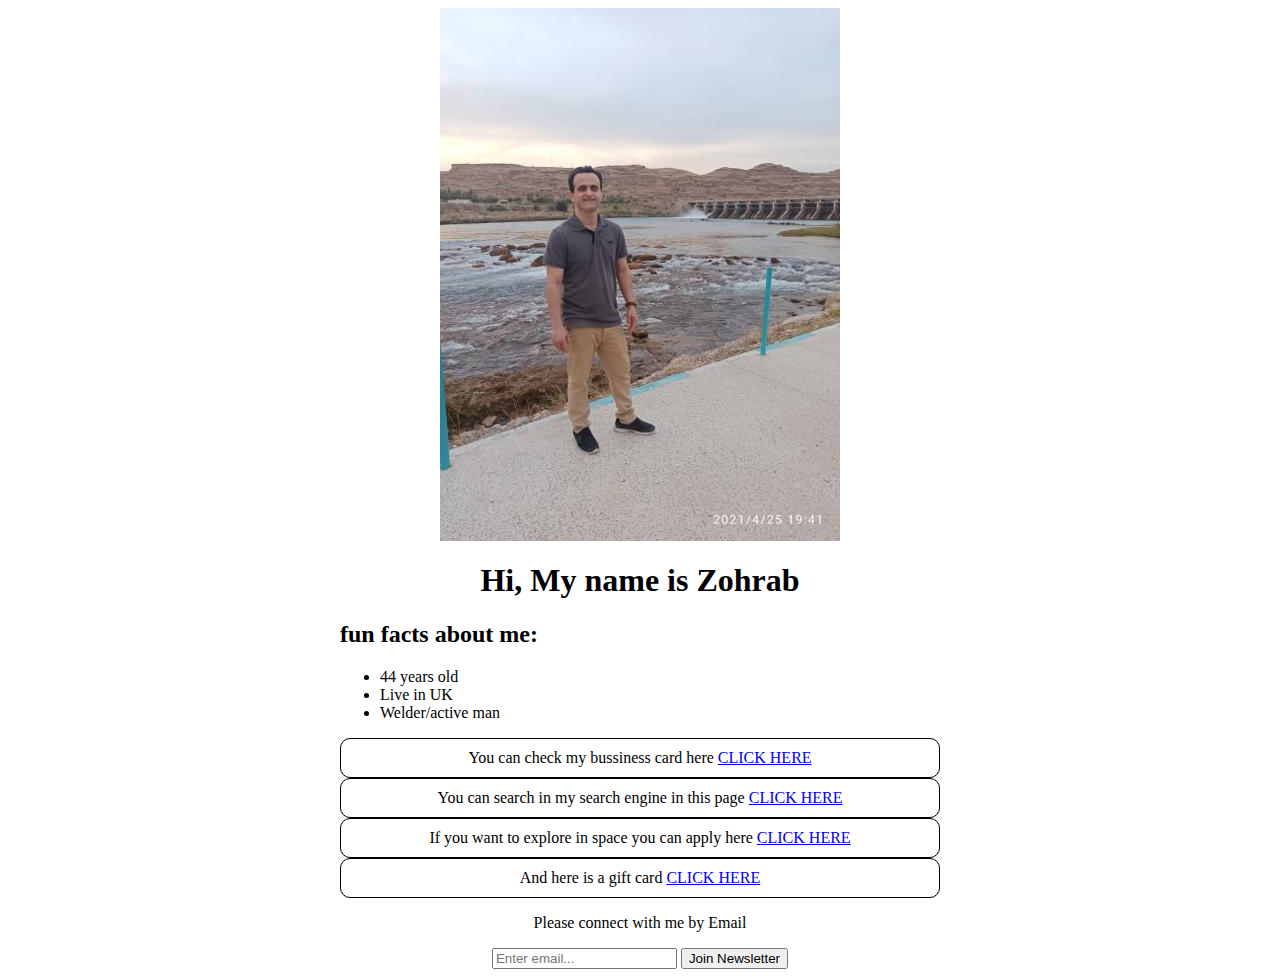
<file: index.html>
<html> 

<head> 

 <style> 

 .bc{ 

     border:1px solid #000; 

     border-radius:10px; 

     padding:10px; 

 } 

 </style> 

</head> 

<body style="text-align:center"> 

   <div style="width:600px;margin-right:auto;margin-left:auto;"> 

     

    <img src="images/me.jfif"> 

    <h1>Hi, My name is Zohrab</h1> 

    <h2 style="text-align:left">fun facts about me:</h2>  

    <ul style="text-align:left"> 

        <li>44 years old</li> 

        <li>Live in UK</li> 

        <li>Welder/active man</li> 

    </ul> 

    <div class="bc"> 

    <span>You can check my bussiness card here  <a href="bisiness/index.html">CLICK HERE</a></span> 

    </div> 

    <div class="bc"> 

    <span>You can search in my search engine in this page  <a href="google/index.html">CLICK HERE</a></span> 

    </div> 

    <div class="bc"> 

    <span>If you want to explore in space you can apply here  <a href="SpaceExploration/index.html">CLICK HERE</a></span> 

    </div> 

    <div class="bc"> 

    <span>And here is a gift card  <a href="BirthdayGift/idex.html">CLICK HERE</a></span> 

    </div> 

    <p> Please connect with me by Email </p> 

    <input type="text" placeholder="Enter email..."> 

    <button>Join Newsletter</button> 

   </div> 

</body> 

</html>
</file>
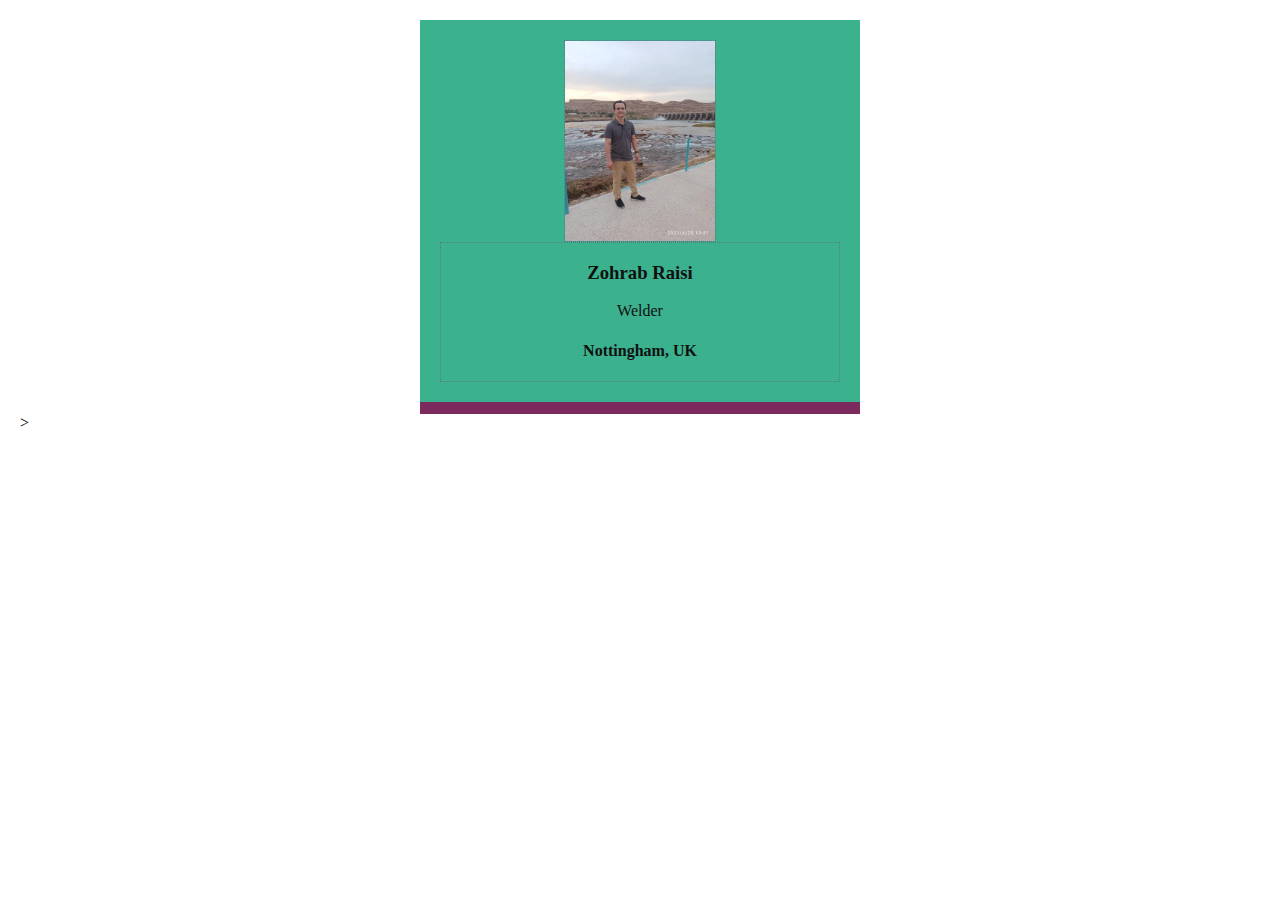
<file: bisiness/index.html>
<html> 

    <head> 

         <link rel="stylesheet" href="styles.css" /> 

     

</head> 

<body> 

    <div class="card border-black"> 

     

       <img src="../images/me.jfif" 

       alt="Zohrab Raisi smiling at the camera with a colorful background" 

     class="avatar border-blue"> 

    <div class="border-blue"> 

        <h3>Zohrab Raisi</h3> 

        <p>Welder</p>  

        <h4>Nottingham, UK</h4> 

    </div> 

</div> 

  </body> 

</html>>
</file>
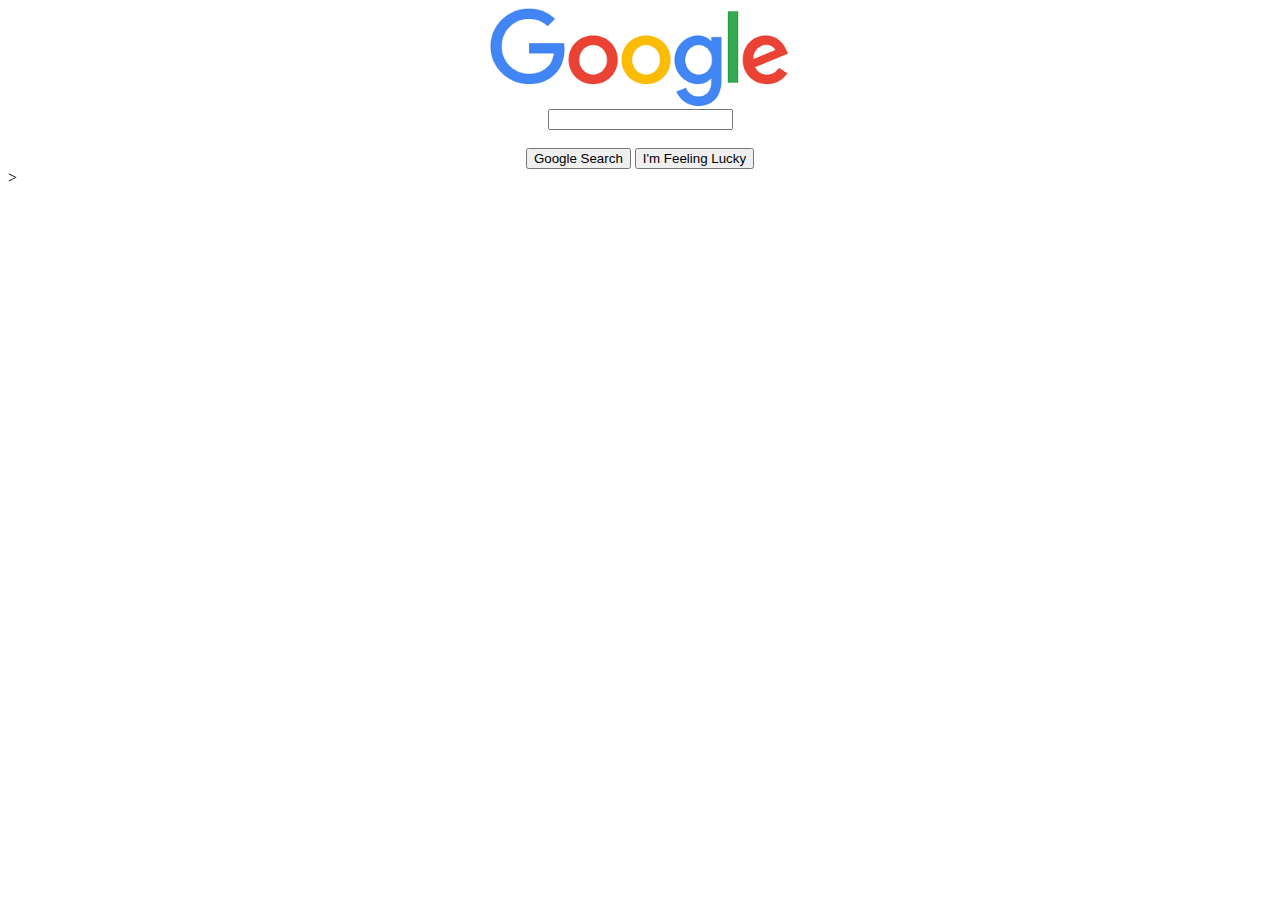
<file: google/index.html>
<html> 

<head> 

    <title>Page Title</title> 

     

</head> 

<body> 

    <center> 

    <img src="../images/download.png" width="300"> 

    <br>  

 
 

<input type="text"> 

<br> 

<br> 

<button>Google Search</button> 

<button>I'm Feeling Lucky</button>  

</center> 

</body> 

</html>>
</file>
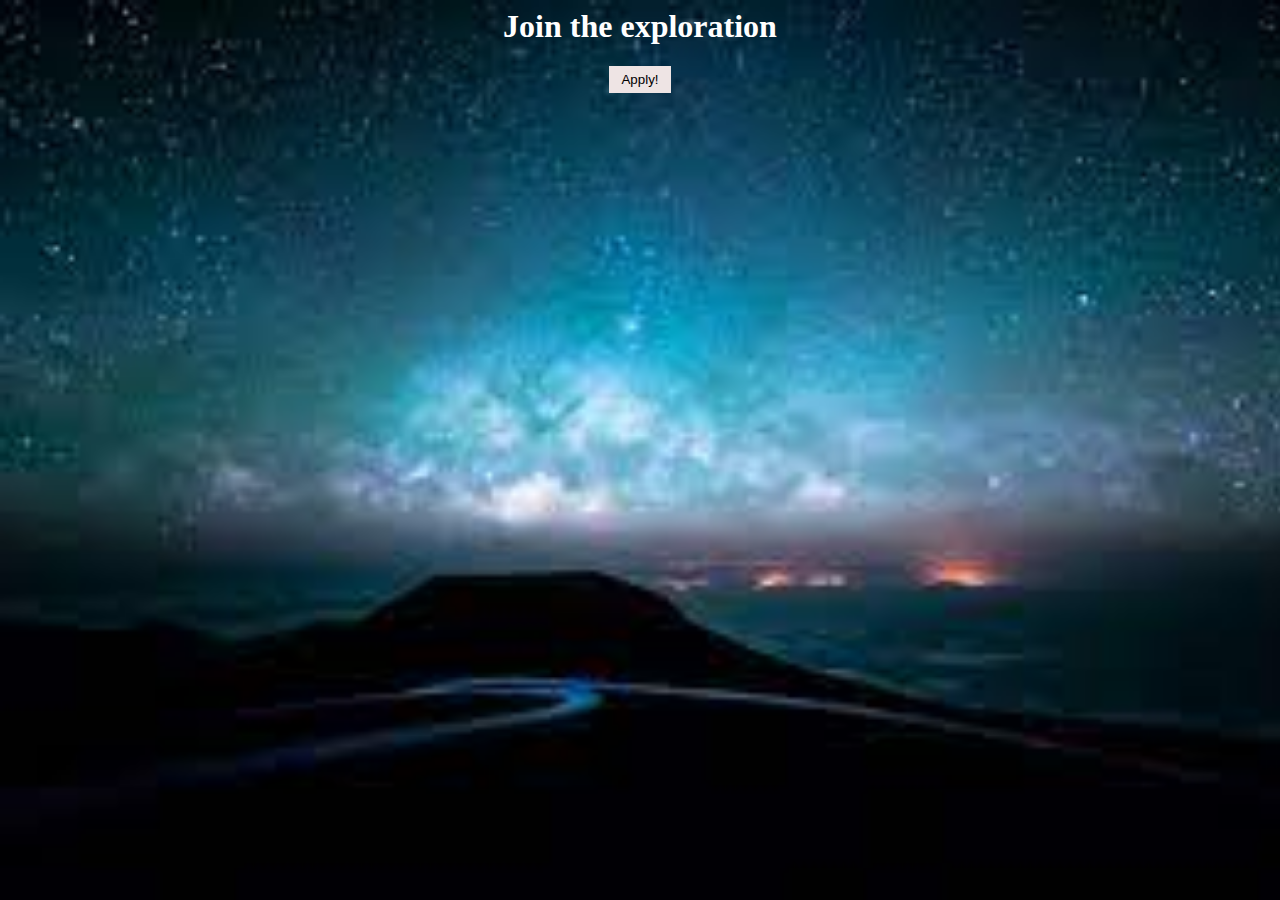
<file: SpaceExploration/index.html>
<html> 

    <head> 

         <link rel="stylesheet" href="styles.css" /> 

   </head> 

   <body> 

        <h1>Join the exploration</h1> 

        <button class= "btn">Apply!</button> 

    

        </body> 

    </html>
</file>
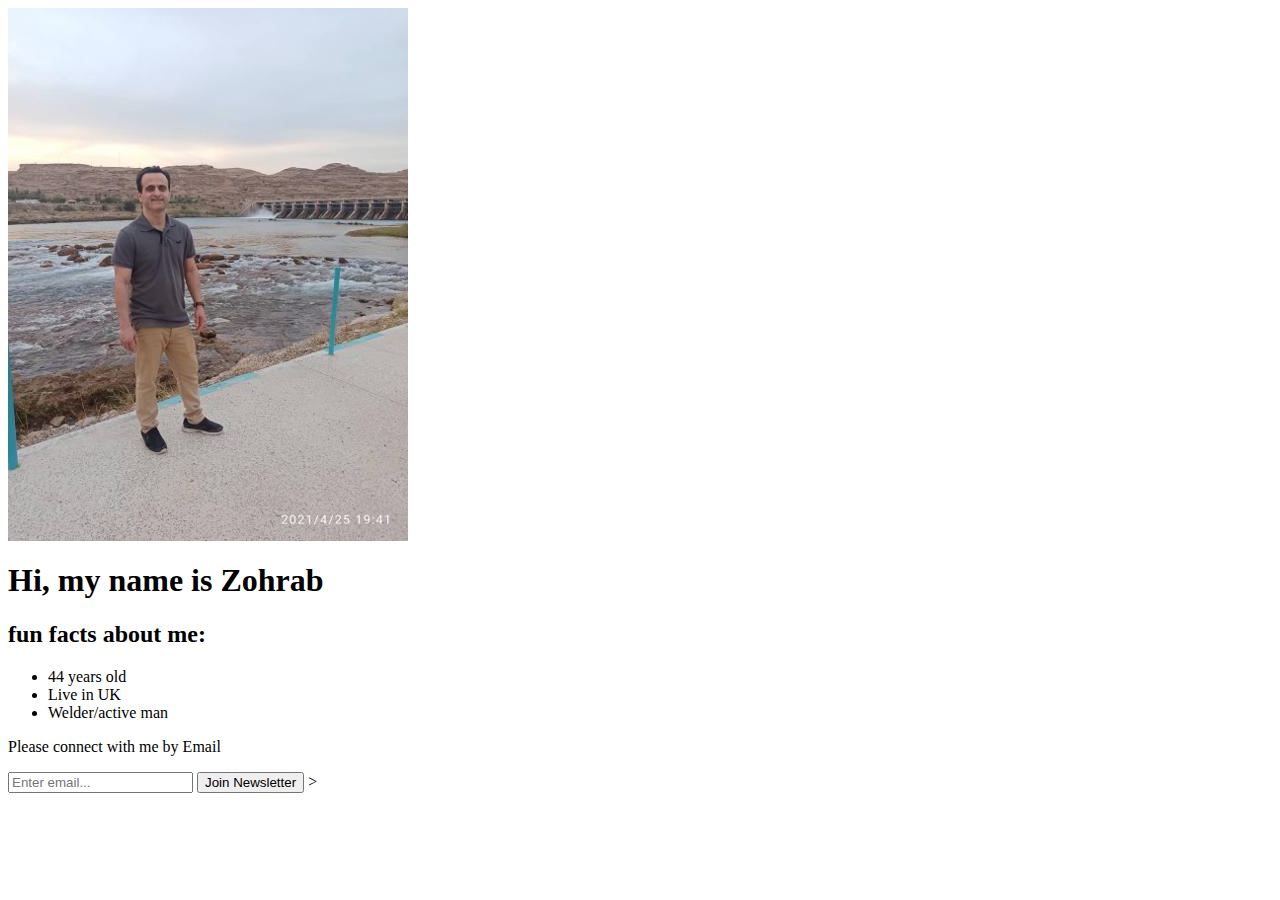
<file: website/index.html>
<html> 

<head> 

  

     

</head> 

<body> 

     

    <img src="../images/me.jfif"> 

    <h1>Hi, my name is Zohrab</h1> 

    <h2>fun facts about me:</h2>  

    <ul> 

        <li>44 years old</li> 

        <li>Live in UK</li> 

        <li>Welder/active man</li> 

    </ul> 

    <p>Please connect with me by Email</p> 

    <input type="text" placeholder="Enter email..."> 

    <button>Join Newsletter</button> 

</body> 

</html>>
</file>
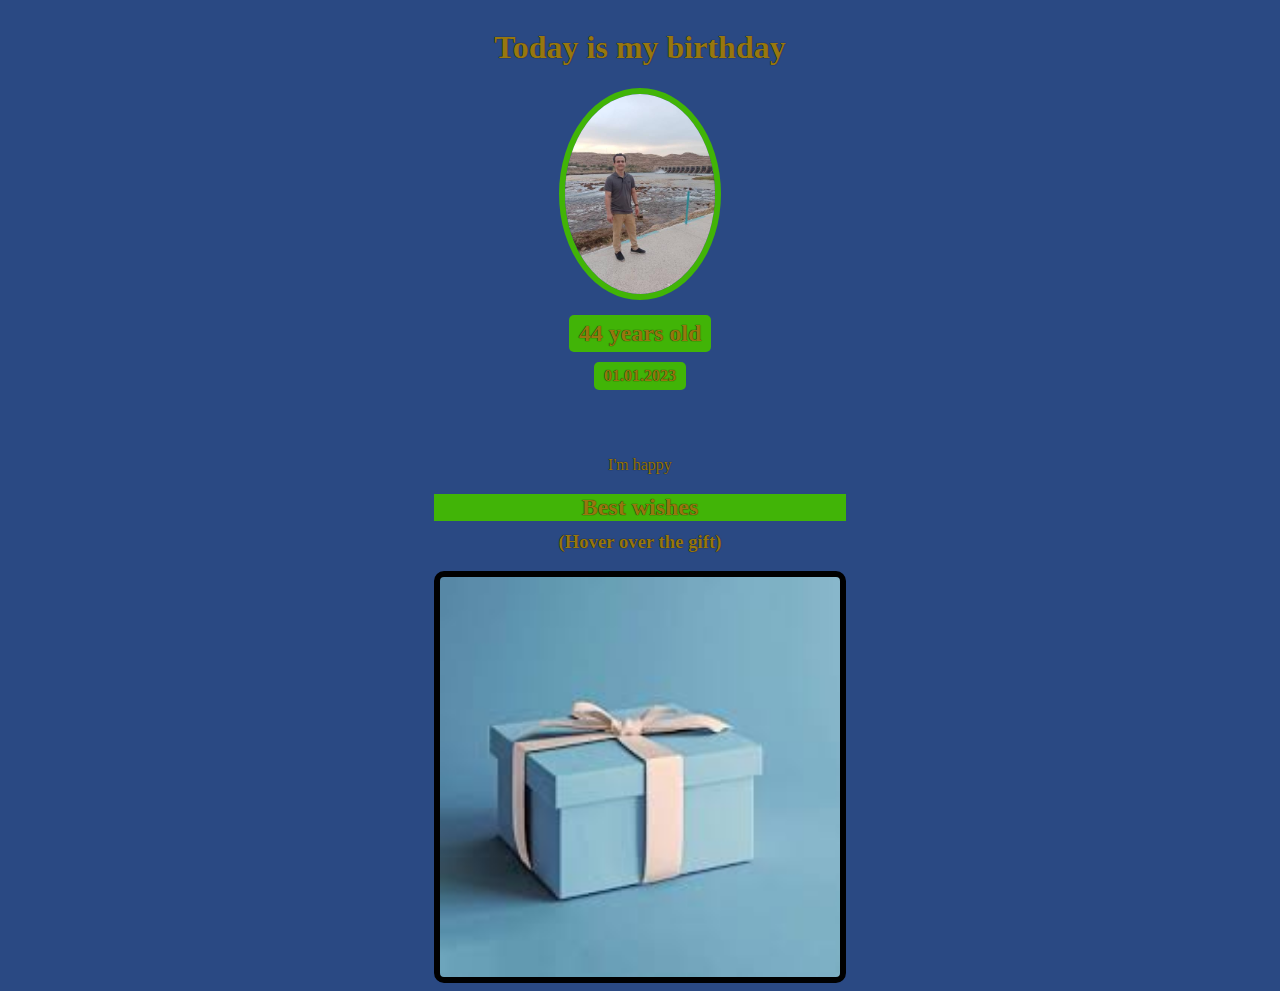
<file: BirthdayGift/idex.html>
<html> 

    <head> 

         

         <link rel="stylesheet" href="styles.css" > 

   </head> 

   <body> 

      <div id="header"> 

        <h1>Today is my birthday</h1> 

        <img id="bff-img" src="../images/me.jfif"> 

        <h2 id="bday-age">44 years old</h2> 

        <h4 id="bday-date">01.01.2023</h4> 

    </div> 

    <div class="gift-section"> 

        <p> I'm happy</p> 

        <h2 class="gift-title">Best wishes</h2> 

        <h3 class="gift-hint">(Hover over the gift)</h3> 

        <div class="gift-img"></div> 

        </div> 

    

        </body> 

    </html>
</file>
<file: bisiness/styles.css>
body { 

    margin: 20px; 

} 

 
 

.avatar { 

    width: 150px; 

} 

.card { 

    width: 400px; 

    margin-left: auto; 

    margin-right: auto; 

    padding: 20px; 

    display: flexs; 

    justify-content: space-around; 

    text-align: center; 

    background: #3cb18e; 

    color: #101011; 

    border-bottom: 12px solid #7c295e; 

} 

 
 

.border-blue { 

    border: 1px dotted rgb(88, 121, 133); 
}
</file>
<file: SpaceExploration/styles.css>
body {
    color: white;
    background-image: url(../images/images.jfif);
    background-size: cover;
    text-align: center;
}

.btn{
    padding: 6px 12px;
    background: rgb(238, 228, 228);
    border: none;
}
</file>
<file: BirthdayGift/styles.css>
body { 

    text-align: center; 

    background: hsl(219, 51%, 34%); 

    color: #97770f; 

    display: flex; 

    flex-direction: column; 

    align-items: center; 

     

} 

 
 

h1, h2, h3, h4, p { 

    text-shadow: 0px 0px 1px black; 

} 

 
 

#bff-img { 

    width: 150px; 

    border-radius: 50%; 

    border: 6px solid #41b407; 

    margin-bottom: 10px; 

} 

 
 

#bday-age{ 

    background: #41b407; 

    padding: 5px 10px; 

    border-radius: 5px; 

    margin: 5px 0 10px 0; 

} 

 
 

#bday-date{ 

    margin: 0; 

    background: #41b407; 

    padding: 5px 10px; 

    border-radius: 5px; 

} 

 
 

#header { 

    display: flex; 

    flex-direction: column; 

    align-items: center; 

} 

 
 

.gift-section { 

    margin-top: 50px; 

} 

 
 

.gift-title { 

    margin-bottom: 10px; 

} 

 
 

.gift-hint { 

    margin-top: 0; 

} 

 
 

.gift-img { 

    margin: 0 auto; 

    width: 400px; 

    height: 400px; 

    border: 6px solid black; 

    border-radius: 10px; 

    background-image: url("../images/download.jfif"); 

    background-size: cover; 

} 

 
 

h2, h4 { 

    background: #41b407; 

}
</file>
